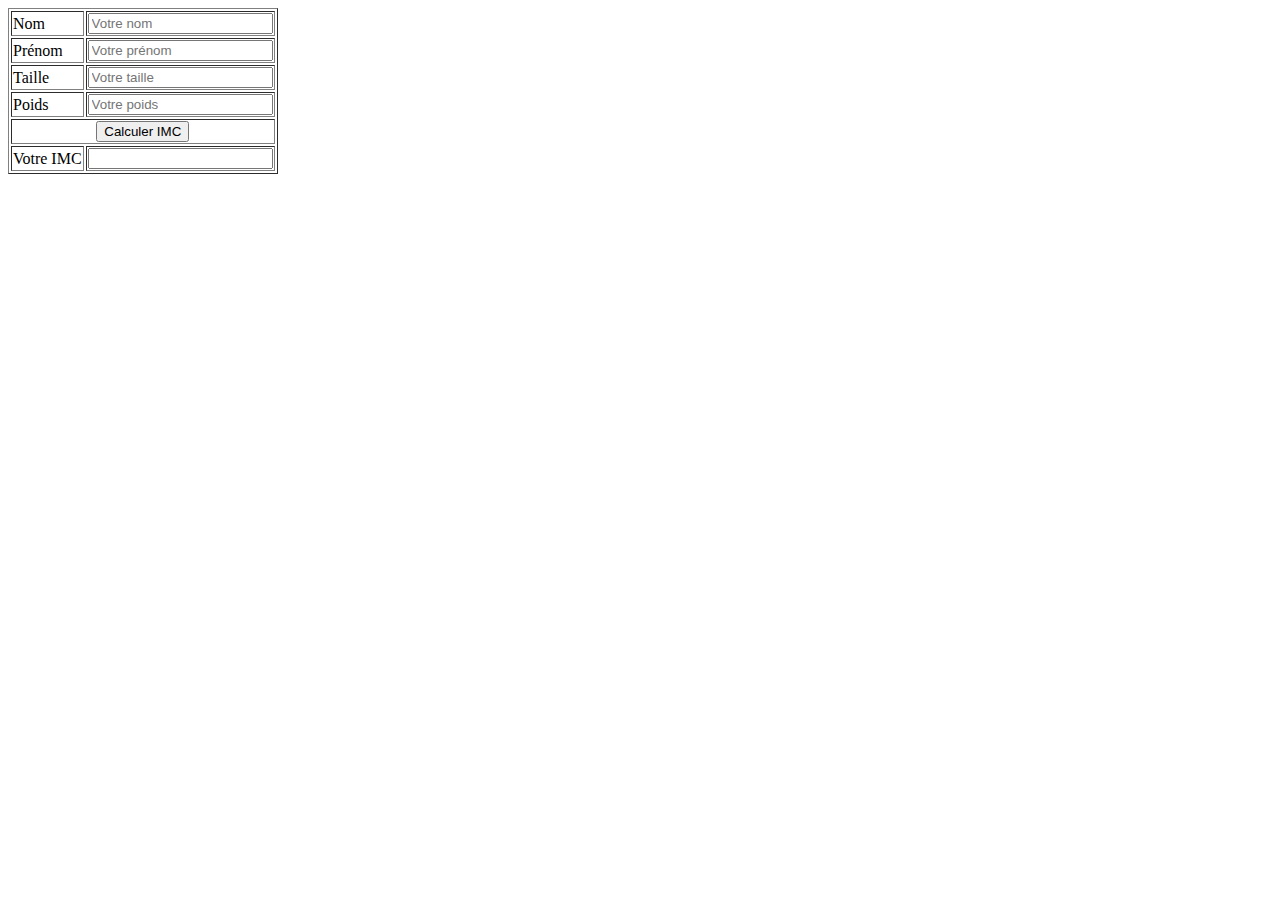
<file: index.html>
<!DOCTYPE html>
<html>
    <head>
        <meta charset="UTF-8"/>
        
        <!-- titre obligatoire -->
        <title>Mon 1er projet JavaScript</title>

        
    </head>

    <body>
        <form>
            <table border="1">
                <tr>
                    <td>Nom</td>
                    <td><input type="text" id="txtNom" placeholder="Votre nom" /></td>
                </tr>

                <tr>
                    <td>Prénom</td>
                    <td><input type="text" id="txtPrenom" placeholder="Votre prénom" /></td>
                </tr>

                <tr>
                    <td>Taille</td>
                    <td><input type="text" id="txtTaille" placeholder="Votre taille" required/></td>
                </tr>

                <tr>
                    <td>Poids</td>
                    <td><input type="text" id="txtPoids" placeholder="Votre poids" required/></td>
                </tr>

                <tr>
                    <td colspan="2" align="center"><input type="button" id="cmdCalculer" onclick="Traitement()" value="Calculer IMC"></td>
                </tr>

                <tr>
                    <td>Votre IMC</td>
                    <td><input type="text" id="txtIMC"/></td>
                </tr>
            </table>
        </form>

        <script>
            function Traitement(){
                var poids = document.getElementById("txtPoids").value;
                var taille = document.getElementById("txtTaille").value;
                document.getElementById("txtIMC").value = poids / (taille*taille);
            }
        </script>
    </body>
</html>
</file>
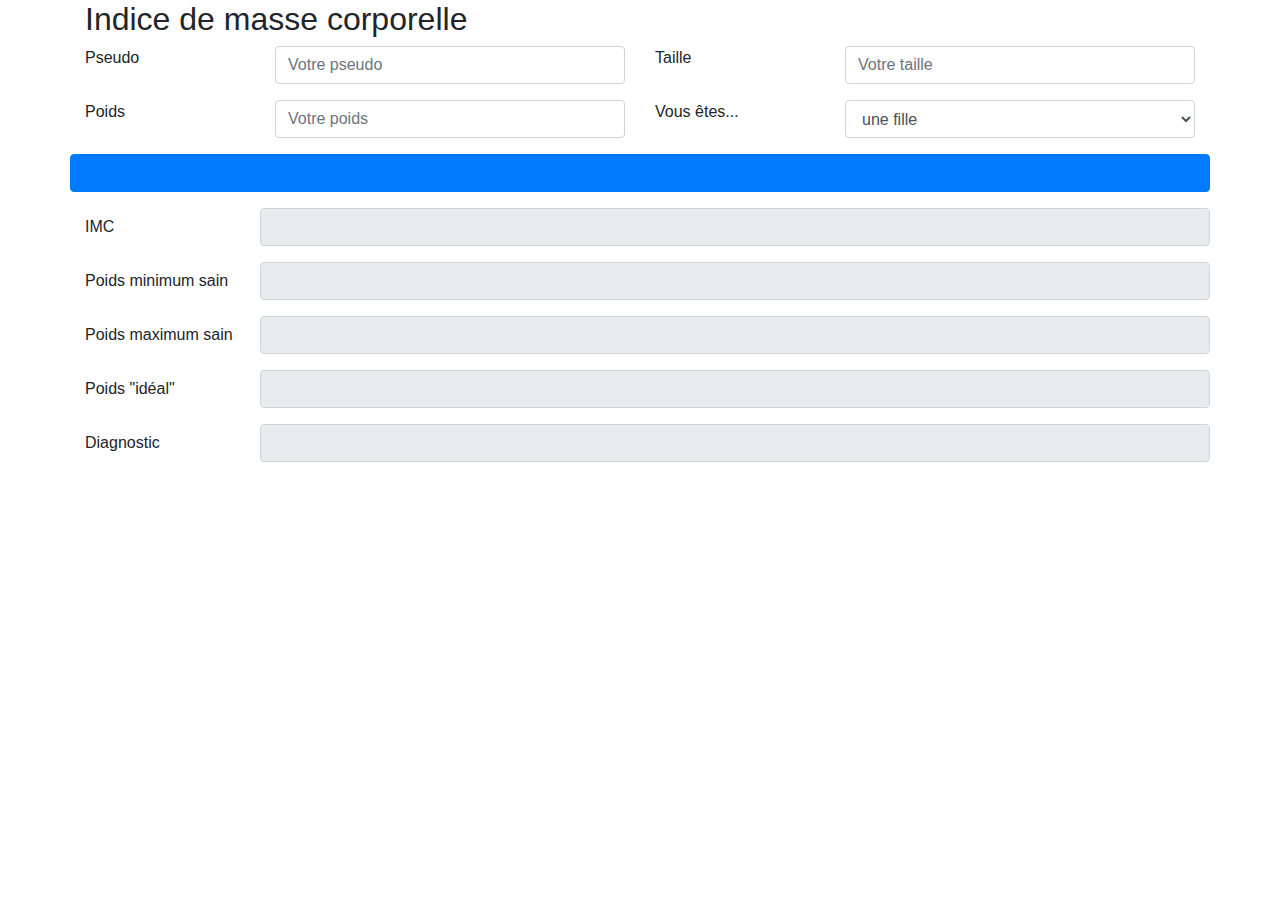
<file: BS4_Formulaire.html>
<!DOCTYPE html>
<html lang="fr">

<head>
  <title>Bootstrap Example</title>
  <meta charset="utf-8">
  <meta name="viewport" content="width=device-width, initial-scale=1">

  <!-- style définis sur le site /maxcdn.bootstrapcdn.com -->
  <link rel="stylesheet" href="https://maxcdn.bootstrapcdn.com/bootstrap/4.3.1/css/bootstrap.min.css">

  <script src="https://ajax.googleapis.com/ajax/libs/jquery/3.3.1/jquery.min.js"></script>
  <script src="https://cdnjs.cloudflare.com/ajax/libs/popper.js/1.14.7/umd/popper.min.js"></script>
  <script src="https://maxcdn.bootstrapcdn.com/bootstrap/4.3.1/js/bootstrap.min.js"></script>

  <script src="./sources2.js"></script>
</head>

<body>

  <!-- Classe container = OBLIGATOIRE -->
  <div class="container">

    <h2>Indice de masse corporelle</h2>

    <!-- class="form-horizontal" pour un formulaire horizontal -->
    <form action="/action_page.php" class="form-horizontal" method="post">

      <div class="form-group row">

        <label for="txtPseudo" class="col-sm-2">Pseudo</label>
        <div class="col-sm-4">
          <input type="text" class="form-control" id="txtPseudo" placeholder="Votre pseudo" name="txtPseudo">
        </div>

        <label for="txtTaille" class="col-sm-2">Taille</label>
        <div class="col-sm-4">
          <input type="text" class="form-control" id="txtTaille" placeholder="Votre taille" name="txtTaille" required>
        </div>

      </div>

      <div class="form-group row">

        <label for="txtPoids" class="control-label col-sm-2">Poids</label>
        <div class="col-sm-4">
          <input type="text" class="form-control" id="txtPoids" placeholder="Votre poids" name="txtPoids" required>
        </div>

        <label for="lstGenre" class="control-label col-sm-2">Vous êtes...</label>
        <div class="col-sm-4">
          <select id="lstGenre" name="lstGenre" class="form-control">
            <option value="female">une fille</option>
            <option value="male">un garçon</option>
          </select>
        </div>

      </div>

      <!-- <div class="form-group row form-check">
        <label class="form-check-label">
          <input class="form-check-input" type="checkbox" name="souvenir"> Se souvenir de moi
        </label>
      </div>

    </form> -->



      <div class="form-group row">
        <!-- Le paramètre btn-block permet au bouton de remplir tout l'espace en largeur -->
        <!-- remplacer "submit" par "button" pour exécuter une action au lien d'envoyer les infos -->
        <!-- btn-outline-primary pour changer style bouton -->
        <button type="button" class="btn btn-primary btn-block btn-outline-primary"
          onclick="Traitement()">Envoyer</button>
      </div>



      <div class="form-group row">
        <label for="txtIMC" class="col-sm-2 col-form-label">IMC</label>
        <input type="text" class="form-control col-sm-10" id="txtIMC" name="txtIMC" readonly>
      </div>

      <div class="form-group row">
        <label for="txtMin" class="col-sm-2 col-form-label">Poids minimum sain</label>
        <input type="text" class="form-control col-sm-10" id="txtMin" name="txtMin" readonly>
      </div>

      <div class="form-group row">
        <label for="txtMax" class="col-sm-2 col-form-label">Poids maximum sain</label>
        <input type="text" class="form-control col-sm-10" id="txtMax" name="txtMax" readonly>
      </div>

      <div class="form-group row">
        <label for="txtIdeal" class="col-sm-2 col-form-label">Poids "idéal"</label>
        <input type="text" class="form-control col-sm-10" id="txtIdeal" name="txtIdeal" readonly>
      </div>

      <div class="form-group row">
        <label for="txtDiagnostic" class="col-sm-2 col-form-label">Diagnostic</label>
        <input type="text" class="form-control col-sm-10" id="txtDiagnostic" name="txtDiagnostic" readonly>
      </div>

  </div>

</body>

</html>
</file>
